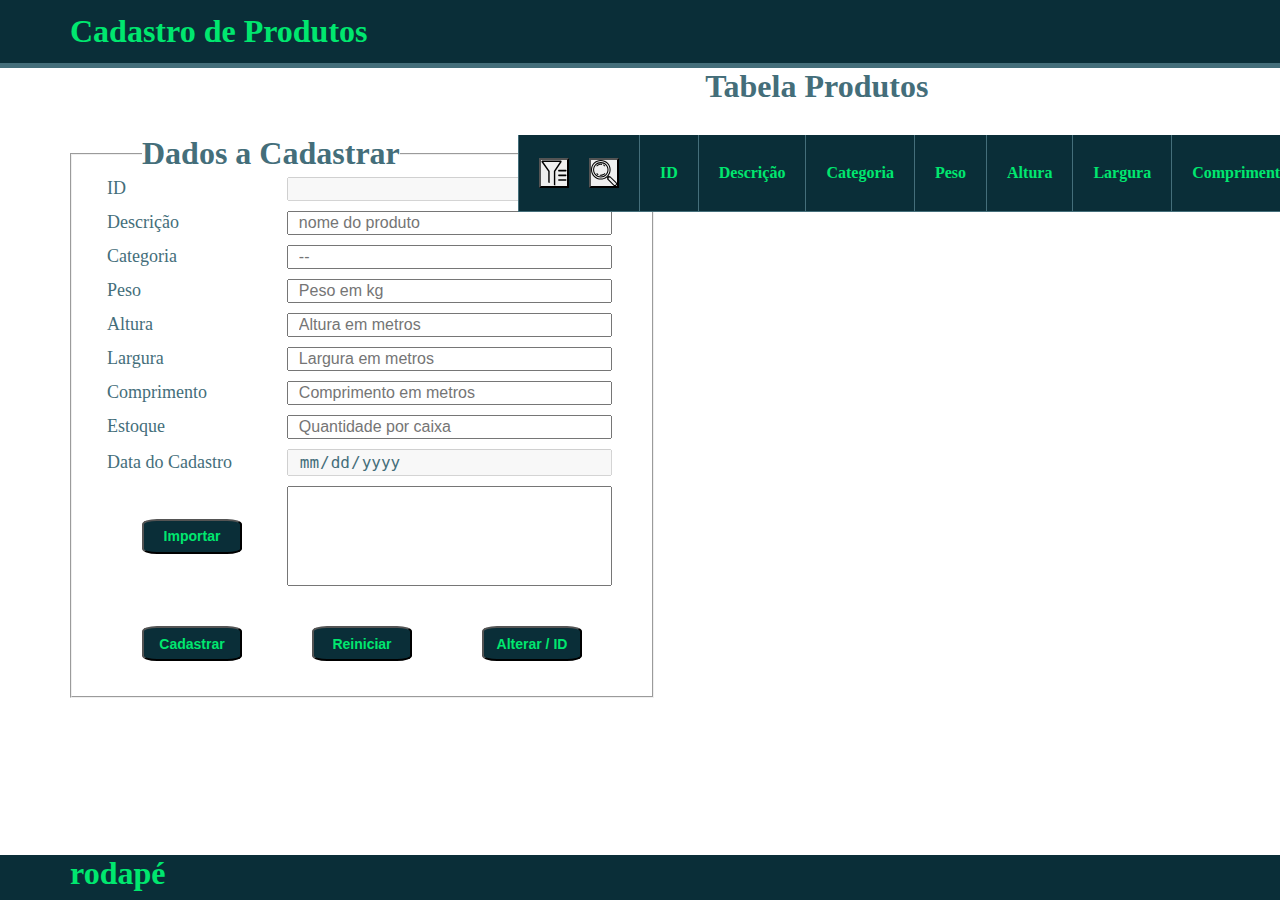
<file: index.html>
<!DOCTYPE html>
<html lang="pt-BR">
  <head>
    <meta charset="UTF-8" />
    <meta http-equiv="X-UA-Compatible" content="IE=edge" />
    <meta name="viewport" content="width=device-width, initial-scale=1.0" />

    <link rel="stylesheet" href="./assets/css/style.css" />
    <script defer src="./assets/js/main.js"></script>

    <title>Document</title>
  </head>
  <body>
    <header>
      <div id="headerTitle">Cadastro de Produtos</div>
      <div id="headerFooter">
        <div id="headerFooterDiv"></div>
        <div id="tableTitle">Tabela Produtos</div>
      </div>
    </header>
    <main>
      <section id="sectionForm">
        <form id="formulario">
          <fieldset>
            <legend>Dados a Cadastrar</legend>
            <div>
              <label for="idProduto">ID</label>
              <input id="idProduto" type="number" nome="idProduto" disabled />
            </div>
            <div>
              <label for="descricao">Descrição</label>
              <input
                id="descricao"
                type="text"
                name="descricao"
                placeholder="nome do produto"
              />
            </div>
            <div>
              <label for="categoria">Categoria</label>
              <input
                list="categorias"
                id="categoria"
                type="text"
                name="categoria"
                placeholder="--"
              />
              <datalist id="categorias">
                <option value="Categoria1"></option>
                <option value="Categoria2"></option>
                <option value="Categoria3"></option>
                <option value="Categoria4"></option>
              </datalist>
            </div>
            <div>
              <label for="peso">Peso</label>
              <input
                id="peso"
                type="number"
                step="0.01"
                name="peso"
                placeholder="Peso em kg"
              />
            </div>
            <div>
              <label for="altura">Altura</label>
              <input
                id="altura"
                type="number"
                step="0.01"
                name="altura"
                placeholder="Altura em metros"
              />
            </div>
            <div>
              <label for="largura">Largura</label>
              <input
                id="largura"
                type="number"
                step="0.01"
                name="largura"
                placeholder="Largura em metros"
              />
            </div>
            <div>
              <label for="comprimento">Comprimento</label>
              <input
                id="comprimento"
                type="number"
                step="0.01"
                name="comprimento"
                placeholder="Comprimento em metros"
              />
            </div>
            <div>
              <label for="estoque">Estoque</label>
              <input
                id="estoque"
                type="number"
                name="estoque"
                placeholder="Quantidade por caixa"
              />
            </div>
            <div>
              <label for="dataCadastro">Data do Cadastro</label>
              <input
                id="dataCadastro"
                type="date"
                name="dataCadastro"
                disabled
              />
            </div>
            <div id="importContainer">
              <label for="importar"
                ><input
                  id="botaoImportar"
                  class="botao"
                  type="button"
                  value="Importar"
                  onclick="fnImportador()"
              /></label>
              <textarea
                name="importador"
                id="importador"
                cols="30"
                rows="5"
              ></textarea>
            </div>
            <div>
              <input
                id="botaoCadastrar"
                class="botao"
                type="button"
                value="Cadastrar"
                onclick="fnResetVerificaBotao(), fnCadastrar('')"
              />
              <input
                id="botaoReiniciar"
                class="botao"
                type="button"
                value="Reiniciar"
                onclick="fnReiniciar()"
              />
              <input
                id="botaoAlterar"
                class="botao"
                type="button"
                value="Alterar / ID"
                onclick="fnResetVerificaBotao(), fnAtualizar(verificaBotao)"
              />
            </div>
          </fieldset>
        </form>
      </section>
      <section id="sectionTable">
        <table>
          <thead>
            <tr>
              <th>
                <div class="icons">
                  <input
                    id="botaoFiltro"
                    type="button"
                    onclick="fnLimparFiltro()"
                  />
                  <input id="botaoPesquisa" type="button" />
                </div>
              </th>
              <th>ID</th>
              <th>Descrição</th>
              <th>Categoria</th>
              <th>Peso</th>
              <th>Altura</th>
              <th>Largura</th>
              <th>Comprimento</th>
              <th>Estoque</th>
              <th>Data do Cadastro</th>
            </tr>
          </thead>
          <tbody></tbody>
          <tfoot></tfoot>
        </table>
      </section>
      <aside>
        <div id="janelaPesquisa" class="janelas">
          <div class="janelaBox">
            <span class="close">&times;</span>
            <div>
              <label for="inputPesquisa">
                <input onclick="fnPesquisar()" id="botaoGo" type="button" />
              </label>
              <input
                id="inputPesquisa"
                type="text"
                name="inputPesquisa"
                placeholder="Pesquisar Descricao Exato"
              />
            </div>
          </div>
        </div>
      </aside>
      <aside>
        <div id="janelaForm" class="janelas">
          <div class="janelaBox">
            <span onclick="fnFecharJanela()" class="close">&times;</span>
            <div>
              <form id="formularioTemp">
                <fieldset>
                  <legend>Insira os Dados a Cadastrar</legend>
                  <div>
                    <label for="idProdutoTemp">ID</label>
                    <input
                      id="idProdutoTemp"
                      type="number"
                      nome="idProdutoTemp"
                      disabled
                    />
                  </div>
                  <div>
                    <label for="descricaoTemp">Descrição</label>
                    <input
                      id="descricaoTemp"
                      type="text"
                      name="descricaoTemp"
                      placeholder="nome do produto"
                    />
                  </div>
                  <div>
                    <label for="categoriaTemp">Categoria</label>
                    <input
                      list="categorias"
                      id="categoriaTemp"
                      type="text"
                      name="categoriaTemp"
                      placeholder="--"
                    />
                    <datalist id="categoriasTemp">
                      <option value="Categoria1"></option>
                      <option value="Categoria2"></option>
                    </datalist>
                  </div>

                  <div>
                    <label for="pesoTemp">Peso</label>
                    <input
                      id="pesoTemp"
                      type="number"
                      step="0.01"
                      name="pesoTemp"
                      placeholder="Peso em kg"
                    />
                  </div>
                  <div>
                    <label for="alturaTemp">Altura</label>
                    <input
                      id="alturaTemp"
                      type="number"
                      step="0.01"
                      name="alturaTemp"
                      placeholder="Altura em metros"
                    />
                  </div>
                  <div>
                    <label for="larguraTemp">Largura</label>
                    <input
                      id="larguraTemp"
                      type="number"
                      step="0.01"
                      name="larguraTemp"
                      placeholder="Largura em metros"
                    />
                  </div>
                  <div>
                    <label for="comprimentoTemp">Comprimento</label>
                    <input
                      id="comprimentoTemp"
                      type="number"
                      step="0.01"
                      name="comprimentoTemp"
                      placeholder="Comprimento em metros"
                    />
                  </div>
                  <div>
                    <label for="estoqueTemp">Estoque</label>
                    <input
                      id="estoqueTemp"
                      type="number"
                      name="estoqueTemp"
                      placeholder="Quantidade por caixa"
                    />
                  </div>
                  <div>
                    <label for="dataCadastroTemp">Data do Cadastro</label>
                    <input
                      id="dataCadastroTemp"
                      type="date"
                      name="dataCadastroTemp"
                    />
                  </div>

                  <div>
                    <input
                      class="botao"
                      type="button"
                      value="Cadastrar"
                      onclick="fnCadastrar(verificaBotao)"
                    />
                    <input
                      class="botao"
                      type="button"
                      value="Editar"
                      onclick="fnChamaAtualiza(targetedId)"
                    />
                    <input
                      class="botao"
                      type="button"
                      value="Alterar / ID"
                      onclick="fnAtualizar(verificaBotao)"
                    />
                  </div>
                </fieldset>
              </form>
            </div>
          </div>
        </div>
      </aside>
    </main>
    <footer><div>rodapé</div></footer>
  </body>
</html>
</file>
<file: assets/css/style.css>
/* ---------- INICIO RESET ---------- */
html {  
  font-size: 62.5%;
}

* {
  margin: 0;
  padding: 0;
  box-sizing: border-box;
  font-size: 1.6rem;
  color: #446e7a;
}

body {
	height: 100vh;
	min-height: 100vh;
	max-height: 100vh;
}

:root {
  --main-color: #0a2e38;
	--title-color: #00e76f;
	--text-color: #446e7a;
  --top: 3.5rem;
  --left: 7rem;
}
/* ---------- FIM RESET ----------*/
header {
	height: 15%;
}

main {
	height: 80%;
}

footer {
	height: 5%;
  background-color: var(--main-color);	

}
header div, main, form, fieldset div, .icons, #importContainer {  
	display: flex;
}

#headerTitle, footer div {
	width: 100%;
	align-items: center;
	justify-content: space-between;
	
	padding: 0 var(--left);

	color: var(--title-color);
	font-size: 3.2rem;
	font-weight: bold;
}

#headerTitle {
	height: 50%;
	background-color: var(--main-color);
	border-bottom: 0.5rem solid var(--text-color)
}

#headerFooter {
	height: 50%;
	width: 100%;
	display: flex;
	justify-content: space-between;
	color: var(--text-color);
}

#sectionForm, #headerFooterDiv {
	width: 35%;
}

#sectionTable, #tableTitle {
	width: 65%;
}

#tableTitle {
	display: flex;
	justify-content: center;
	margin-right: var(--left);
  color: var(--text-color);
  font-size: 3.2rem;
  font-weight: bold;
	padding-bottom: var(--top);
}

fieldset {
	margin: 0 var(--left);
	padding: 0 var(--top);
}

fieldset legend {
  margin-left: var(--top);
  color: var(--text-color);
  font-size: 3.2rem;
  font-weight: bold;
}

fieldset div {
	justify-content: space-between;
	align-items: baseline;
}

fieldset div label {
	width: 35%;
	font-size: 1.8rem;
}

fieldset div input, textarea {
	width: 65%;
	text-align: left;
	padding: 0.1rem 1rem;
	margin: 0.5rem;
}

#importContainer {
	align-items: center;
}

textarea {
	height: 10rem;
	padding: 1rem;
	resize: none;
}

.botao {
	margin: var(--top);
	height: var(--top);
	width: 10rem;
	text-align: center;
	border-radius: 15%;
	background-color: var(--main-color);
	color: var(--title-color);
	font-size: 1.4rem;
	font-weight: bold;
}

.botao:hover {
  transition: ease-in-out;
  color: var(--main-color);
  background-color: var(--title-color);
}

.icons {
	align-items: baseline;
}

.botaoExcluir, .botaoEditar, #botaoFiltro, #botaoPesquisa, #botaoGo {
	height: 3rem;
	width: 3rem;
	background-size: contain;
	background-repeat: no-repeat;
}

.botaoExcluir:hover, .botaoEditar:hover, #botaoFiltro:hover, #botaoPesquisa:hover, #botaoGo:hover {
	background-color: #00e76f;
}

.botaoExcluir {
	margin-left: 2rem;
	background-image: url(../img/trash.png);
}

#botaoPesquisa, #botaoGo {
	margin-left: 2rem;
  background-image: url('../img/search.svg');
}

.botaoEditar {
	background-image: url(../img/edit.png);
}

#botaoFiltro {
	background-image: url(../img/filter.svg);
}

table {
	border-collapse: collapse;
	width: 80%;
	margin: 0 var(--left);
}
th, td {
	border: 0.1rem solid;
	border-top: 0;
	text-align: center;
	padding: 2rem;
}

th {
  background-color: var(--main-color);
  color: var(--title-color);
  border-color: var(--text-color);
	position: sticky;
	top: 0;
}

#sectionTable {
	overflow: auto;
	height: 56.3rem;
}

#inputPesquisa {
  height: 3rem;
  padding: 0 1rem;  
}

#inputPesquisa:focus {
	outline: none !important;
  border-color: #00e76f;
}

.janelas {
  display: none;
  position: fixed;
  z-index: 1;
  left: 0;
  top: 0;
  width: 111%;
  height: 100%;
  background-color: #0a2e3866;
}

.janelaBox {
  background-color: #fff;
  margin: 15% auto;
  padding: 20px;
  border: 1px solid var(--main-color);
  width: 35%;
}

.close {
  color: #32145a;
  float: right;
  font-size: 28px;
  font-weight: bold;
}

.close:hover, .close:focus {
  color: #0a5838;
  text-decoration: none;
  cursor: pointer;
}
</file>
